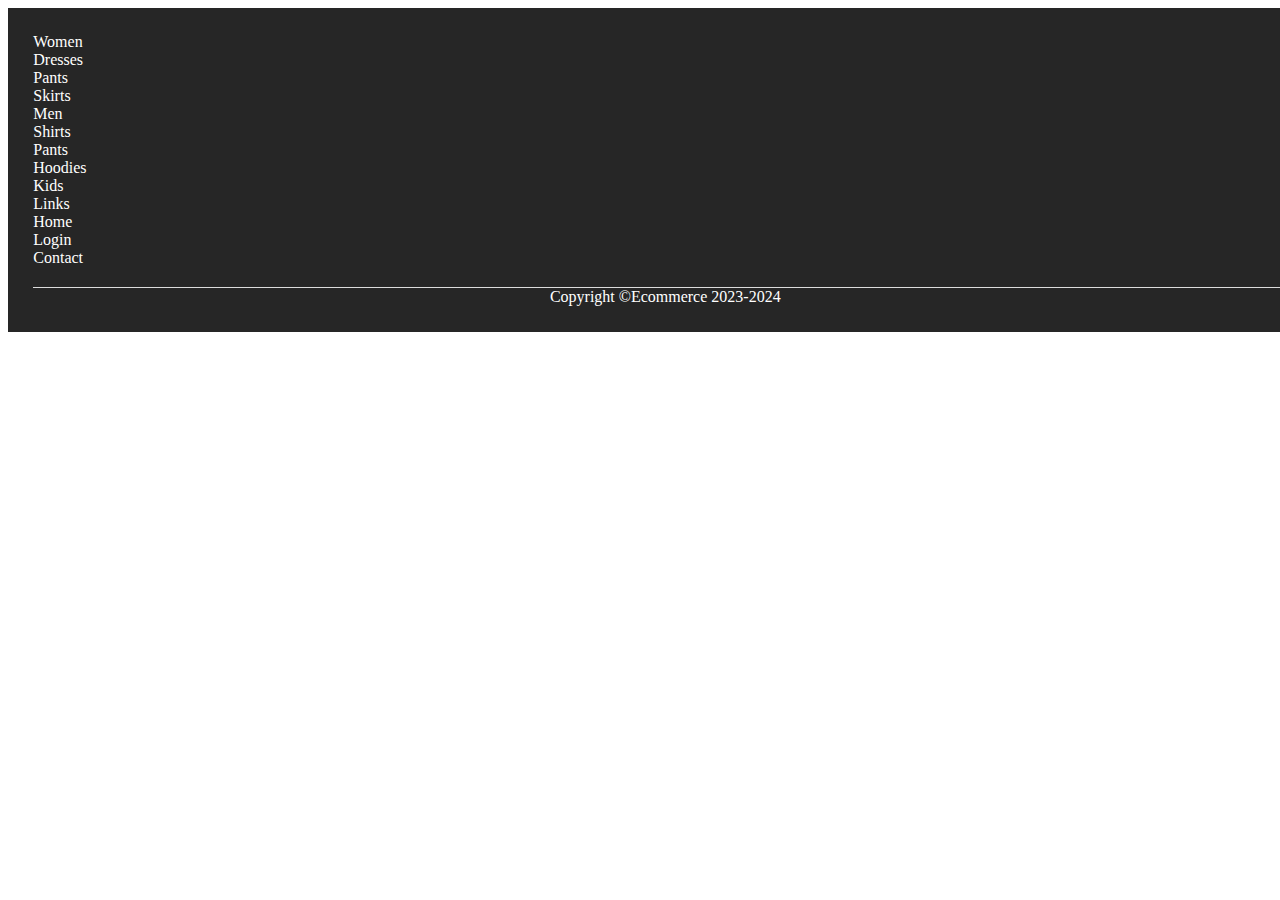
<file: footer.html>
<!DOCTYPE html>
<html>
    <head>
        <meta name="viewport" content="width=device-width, initial-scale=1">
        <link href="https://cdn.jsdelivr.net/npm/bootstrap@5.0.2/dist/css/bootstrap.min.css" rel="stylesheet" integrity="sha384-EVSTQN3/azprG1Anm3QDgpJLIm9Nao0Yz1ztcQTwFspd3yD65VohhpuuCOmLASjC" crossorigin="anonymous">
        <link rel="stylesheet" href="https://cdnjs.cloudflare.com/ajax/libs/font-awesome/4.7.0/css/font-awesome.min.css">
        <link rel="stylesheet" href="custom.css">
    </head>
    <body>

        <footer id="footer">
            <div id="container-footer" class="container">
              <div class="row">
                <div class="col">
                  <div class="row justify-content-md-center">Women</div>
                  <div class="row justify-content-md-center">Dresses</div>
                  <div class="row justify-content-md-center">Pants</div>
                  <div class="row justify-content-md-center">Skirts</div>
                </div>
                <div class="col">
                  <div class="row justify-content-md-center">Men</div>
                  <div class="row justify-content-md-center">Shirts</div>
                  <div class="row justify-content-md-center">Pants</div>
                  <div class="row justify-content-md-center">Hoodies</div>
                </div>
                <div class="col d-flex justify-content-center">Kids</div>
                <div class="col">
                  <div class="row justify-content-md-center">Links</div>
                  <div class="row justify-content-md-center">Home</div>
                  <div class="row justify-content-md-center">Login</div>
                  <div class="row justify-content-md-center">Contact</div>
                </div>
              </div>
              <div id="footer-bottom-container">
                <div id="footer-bottom">
                  <div class="d-flex justify-content-center">Copyright ©Ecommerce 2023-2024</div>
                </div>
              </div>
            </div>
          </footer>

        <script src="https://cdn.jsdelivr.net/npm/@popperjs/core@2.9.2/dist/umd/popper.min.js" integrity="sha384-IQsoLXl5PILFhosVNubq5LC7Qb9DXgDA9i+tQ8Zj3iwWAwPtgFTxbJ8NT4GN1R8p" crossorigin="anonymous"></script>
        <script src="https://cdn.jsdelivr.net/npm/bootstrap@5.0.2/dist/js/bootstrap.min.js" integrity="sha384-cVKIPhGWiC2Al4u+LWgxfKTRIcfu0JTxR+EQDz/bgldoEyl4H0zUF0QKbrJ0EcQF" crossorigin="anonymous"></script>
        <script src="script.js"></script>
    </body>
</html>
</file>
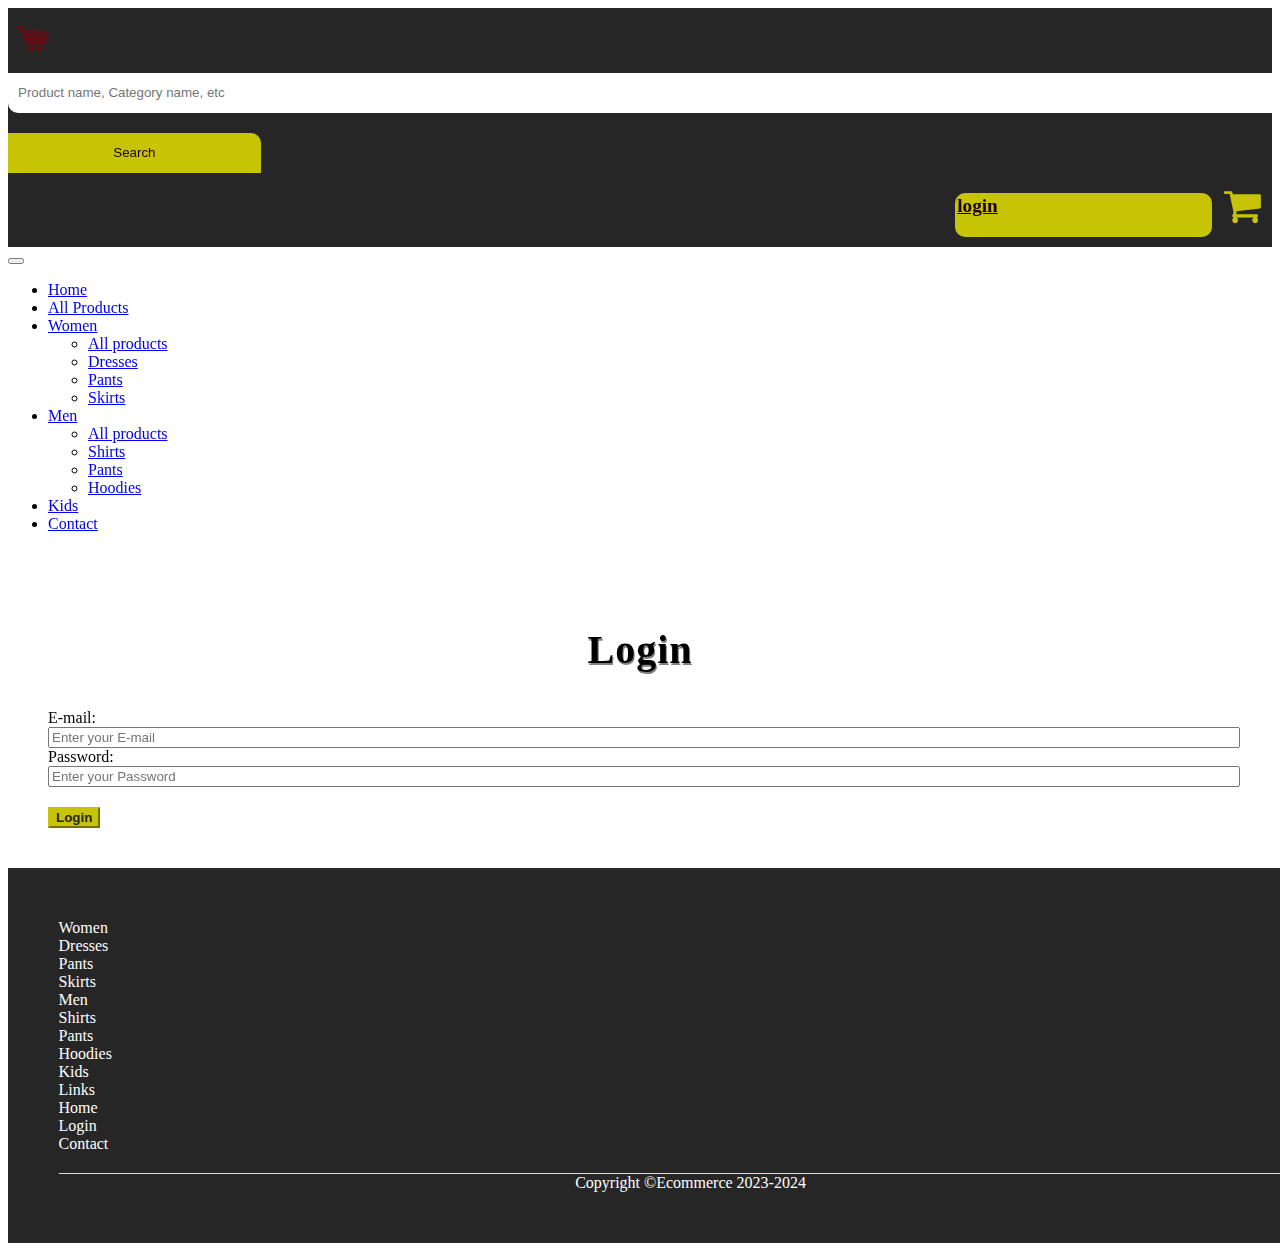
<file: login.html>
<!DOCTYPE html>
<html>
    <head>
        <meta name="viewport" content="width=device-width, initial-scale=1">
        <link href="https://cdn.jsdelivr.net/npm/bootstrap@5.0.2/dist/css/bootstrap.min.css" rel="stylesheet" integrity="sha384-EVSTQN3/azprG1Anm3QDgpJLIm9Nao0Yz1ztcQTwFspd3yD65VohhpuuCOmLASjC" crossorigin="anonymous">
        <link rel="stylesheet" href="https://cdnjs.cloudflare.com/ajax/libs/font-awesome/4.7.0/css/font-awesome.min.css">
        <link rel="stylesheet" href="custom.css">
        <title>Ecom Website</title>
    </head>
    <body>
        <div class="container-page">
        <!-- header -->
        <header><div id="header"></div></header>

        <main>
        <div class="container-fluid loggin-container">
            <h1 class="carousel-heading">Login</h1>
            <div class="row">
                <div class="col">
                    <form onsubmit="">
                        <div class="row d-flex flex-column justify-content-md-center align-items-center">
                            <div class="col-md-4">
                                <label for="e-mail" class="form-label fw-bold">E-mail:</label>
                                <input type="email" id="e-mail" class="form-control" placeholder="Enter your E-mail"/>
                            </div>
                            <div class="col-md-4">
                                <label for="password" class="form-label fw-bold">Password:</label>
                                <input type="password" id="password" class="form-control" placeholder="Enter your Password" />
                            </div>
                        
                            <div class="col-md-4 d-grid gap-2 sub-btn">
                                <button type="submit" class="btn custom-btn btn-block">Login</button>
                            </div>
                        
                        </div>
                    </form>
                </div>
            </div>
        </div>
        </main>

        <!-- footer -->
        <footer><div id="footer-div"></div></footer>
        </div>

        <script src="https://cdn.jsdelivr.net/npm/@popperjs/core@2.9.2/dist/umd/popper.min.js" integrity="sha384-IQsoLXl5PILFhosVNubq5LC7Qb9DXgDA9i+tQ8Zj3iwWAwPtgFTxbJ8NT4GN1R8p" crossorigin="anonymous"></script>
        <script src="https://cdn.jsdelivr.net/npm/bootstrap@5.0.2/dist/js/bootstrap.min.js" integrity="sha384-cVKIPhGWiC2Al4u+LWgxfKTRIcfu0JTxR+EQDz/bgldoEyl4H0zUF0QKbrJ0EcQF" crossorigin="anonymous"></script>
        <script src="script.js"></script>
    </body>
</html>
</file>
<file: custom.css>
.container-page {
    display: flex;
    flex-direction: column;
    min-height: 100vh;
}

main {
    flex: 1;
}


/* HEADER CSS */
#header-top{
    background-color: #262626;
    color: white;
}

.logo{
    margin-top: 10px;
    width: 50px;
    mix-blend-mode: color;
}

.search-input{
    width: 100%;
    height: 40px;
    margin-top: 10px;
    margin-bottom: 10px;
    padding: 10px;
    border-radius: 0px 0px 0px 10px;
    border: none;
}

.search-btn{
    width: 20%;
    height: 40px;
    margin-top: 10px;
    margin-bottom: 10px;
    padding: 2px;
    border-radius: 0px 10px 0px 0px;
    border: none;
    background-color: #C7C405;
    color: #1D0000;
}

#container-header{
}

#header-top-col-3{
    display: flex;
    justify-content: flex-end;
}

#cart-icon{
    margin-top: 8px;
    margin-bottom: 8px;
    width: 60px;
    font-size: 40px;
    color: #C7C405;
}

#login-btn{
    width: 20%;
    height: 40px;
    font-size: larger;
    margin-top: 10px;
    margin-bottom: 10px;
    padding: 2px;
    border-radius: 10px;
    border: none;
    background-color: #C7C405;
    color: #1D0000;
}

.Nav-list{
    display: flex;
}


section{
    background-image: url("https://images.unsplash.com/photo-1505682634904-d7c8d95cdc50?q=80&w=1770&auto=format&fit=crop&ixlib=rb-4.0.3&ixid=M3wxMjA3fDB8MHxwaG90by1wYWdlfHx8fGVufDB8fHx8fA%3D%3D");
    background-size: 100% 100%;
}

/* HOME CSS */
.home-img-container{
    display: flex;
    justify-content: center;
    align-items: center;
}

.home-img-heading{
    font-size: 100px;
    color: white;
    font-family: Brush Script MT, Brush Script Std, cursive;
    text-shadow: 5px 5px blue, 10px 10px red, 15px 15px green;
}

.home-img-innerContainer{
    display: flex;
    flex-direction: column;
    justify-content: center;
    align-items: center;
    margin: 250px;
}

#home-img-text{
    color: white;
    font-size: 20px;
    font-weight:400;

    /* line-height: 2rem; */
}

.cards-wrapper{
    display: flex;
    justify-content: space-evenly;
}

.card{
    margin: 0.5em;
}

/* FOOTER CSS */
.footer-div{
}

footer{
    position: sticky;
    background-color: #262626;
    color: white;
    width: 100%;
    padding: 2%;
}

#footer-bottom-container{
    display: flex;
    justify-content: center;
}

#footer-bottom{
    text-align: center;
    width: 100%;
    border-top: 1px solid gainsboro;
    margin-top: 20px;
}

/* CAROUSEL CSS */
.carousel {
    background-color: #f0f0f0; 
}

.custom-btn {
    background-color: #C7C405; 
    color: #262626;
    border-color: #C7C405; 
    font-weight: bold;
}

.custom-btn:hover {
    background-color: #a7c405; 
    border-color: #a7c405; 
}

.custom-card-bg{
    /* background-color: #F2F2F2; */
    background-color: white;
    color: #262626;
}

.carousel-allproduct{
    background-color: white;
}

.card-allproduct{
    background-color: #f0f0f0;
}

.carousel-heading{
    text-align: center;
    font-size: 40px;
    padding: 10px;
    letter-spacing: 1px;
    text-shadow: 1px 2px grey;
}

/* CONTACT CSS */
.img-contact{
    margin-left: 100px;
    width: 460px;
}

.contact-Container{
    margin: 5px;
    padding: 70px;
}

.form-control{
    width: 100%;
}

.form-label{
    margin-top: 15px;
    margin-bottom: 0px;
}

.sub-btn{
    margin-top: 20px;
}

/* LOGIN CSS */

.loggin-container{
    padding: 40px;
}

/* CART CSS */

.card-header{
    font-weight: 600;
    font-size: 30px;
}

.cart-img{
    width: 200px;
    height: 250px;
}

.list-group-item{
    margin-bottom: 0;
}

.list-group-item:first-child {
    border: none;
  }

.custom-btn-cart {
    background-color: #C7C405; 
    color: #262626;
    border-color: #C7C405; 
    font-weight: bold;
}

.custom-btn-cart:hover {
    background-color: #a7c405; 
    border-color: #a7c405; 
}

.custom-btn-checkout{
    background-color: #C7C405; 
    color: #262626;
    border-color: #C7C405; 
}

.custom-btn-checkout:hover {
    background-color: #a7c405; 
    border-color: #a7c405; 
}
</file>
